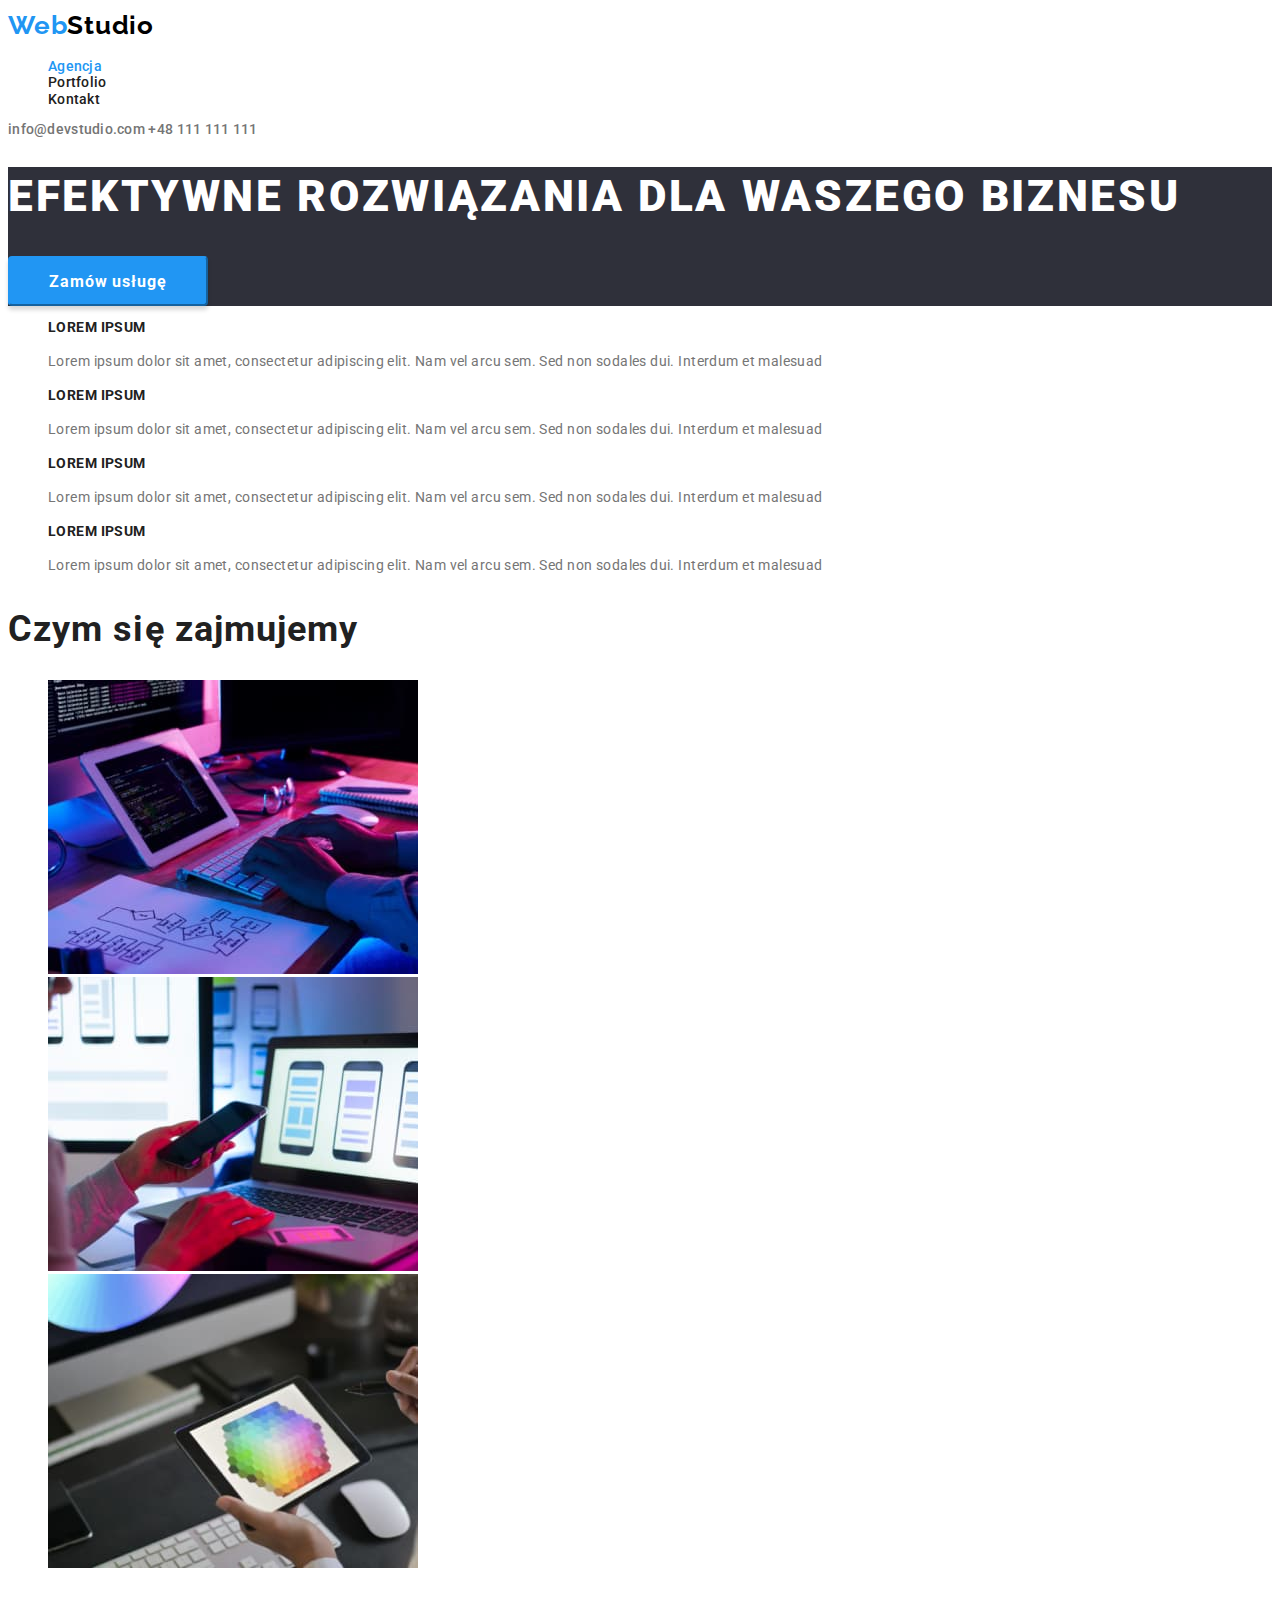
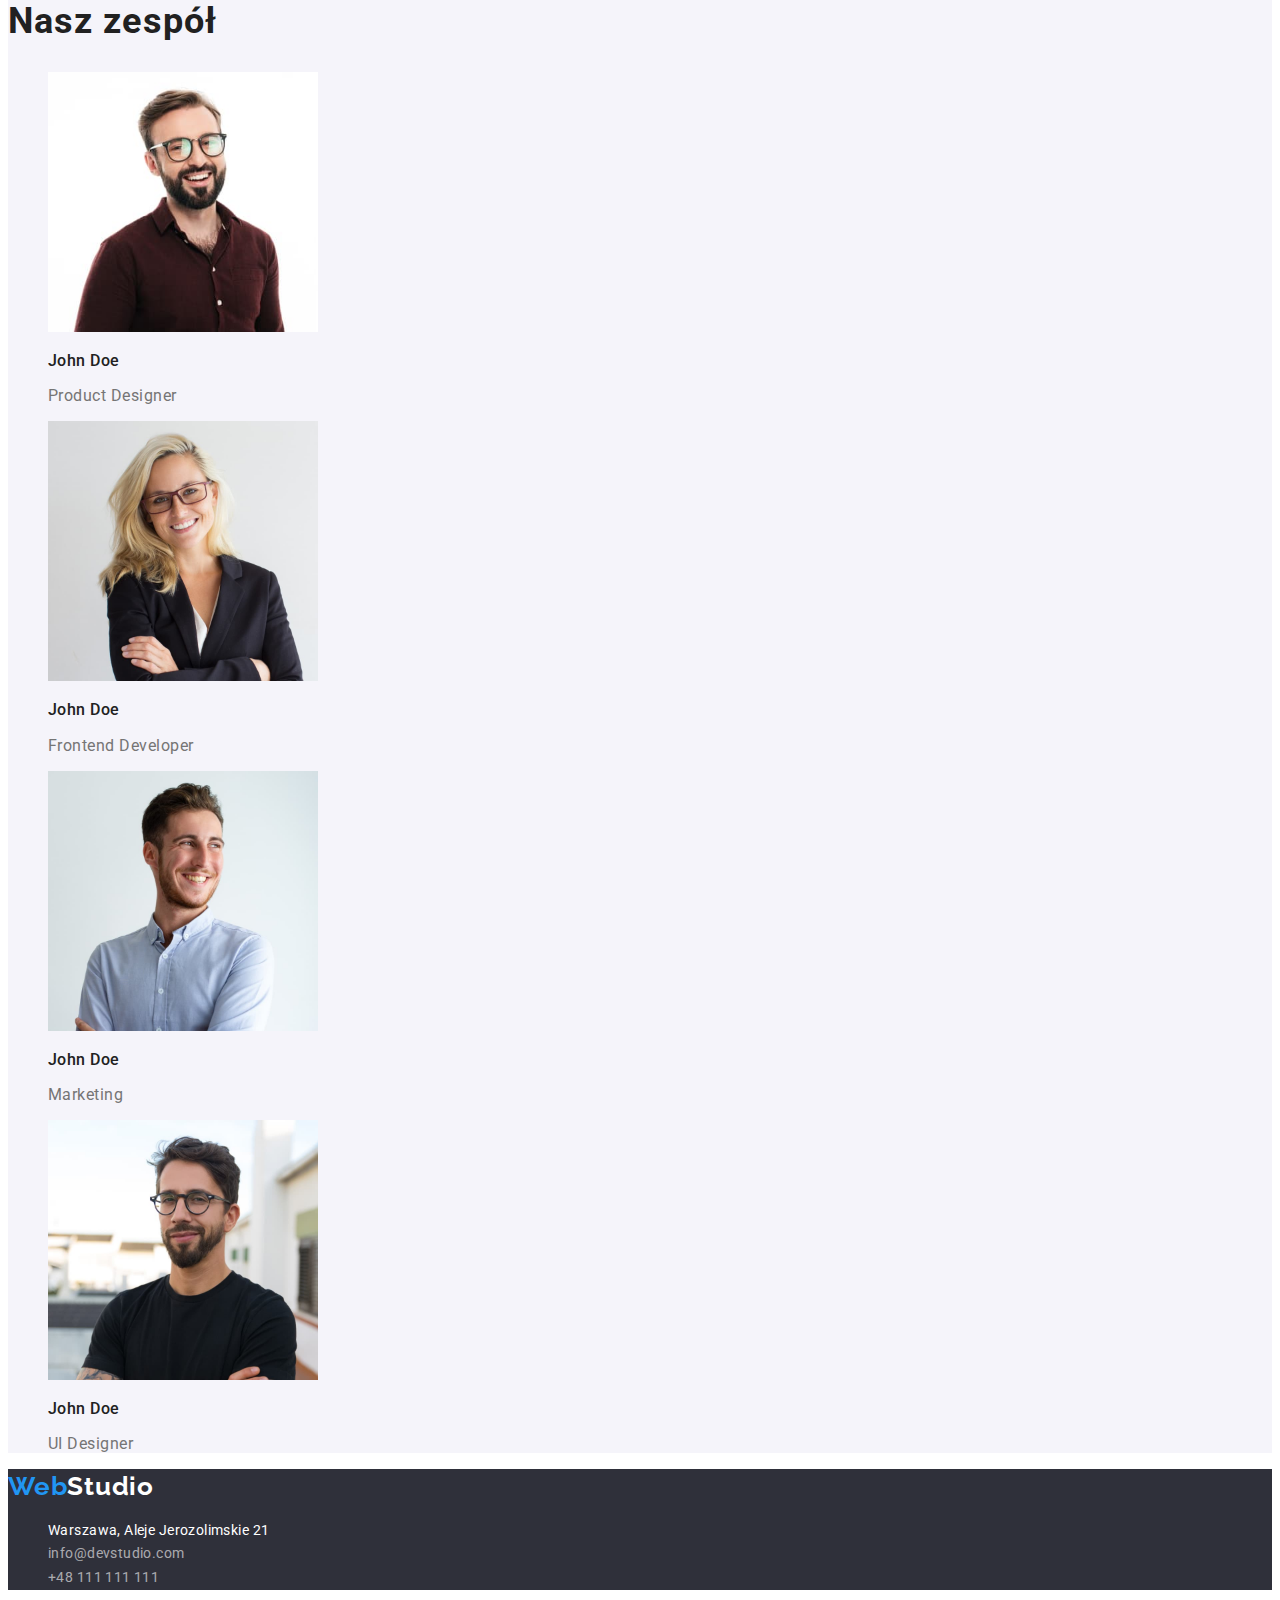
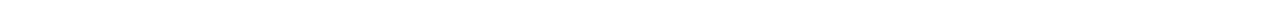
<file: index.html>
<!DOCTYPE html>
<html lang="pl">
  <head>
    <meta charset="UTF-8" />
    <meta http-equiv="X-UA-Compatible" content="IE=edge" />
    <meta name="viewport" content="width=device-width, initial-scale=1.0" />
    <title>goit-markup-hw-02</title>
    <!--start google fonts declaration-->
    <link rel="preconnect" href="https://fonts.googleapis.com" />
    <link rel="preconnect" href="https://fonts.gstatic.com" crossorigin />
    <link
      href="https://fonts.googleapis.com/css2?family=Raleway:wght@700&family=Roboto:wght@400;500;700;900&display=swap"
      rel="stylesheet"
    />
    <!--finish google fonts declaration-->
    <link rel="stylesheet" href="css/style.css" />
  </head>
  <body>
    <header>
      <a class="logo" href="index.html"
        ><span class="logo-part1">Web</span
        ><span class="logo-part2">Studio</span></a
      >
      <nav>
        <ul class="list navi">
          <li>
            <a class="navi-link current-link" href="./index.html">Agencja</a>
          </li>
          <li><a class="navi-link" href="./portfolio.html">Portfolio</a></li>
          <li><a class="navi-link" href="#Kontakt">Kontakt</a></li>
        </ul>
      </nav>
      <div class="header-contacts">
        <a href="mailto:info@devstudio.com">info@devstudio.com</a>
        <a href="tel:+48111111111">+48 111 111 111</a>
      </div>
    </header>
    <main>
      <section class="main-header-section">
        <h1 class="main-header">EFEKTYWNE ROZWIĄZANIA DLA WASZEGO BIZNESU</h1>
        <button class="button-order" type="button">Zamów usługę</button>
      </section>
      <section>
        <h2 class="visually-hidden">Nasze atuty</h2>
        <ul class="list">
          <li>
            <h3 class="advantage">LOREM IPSUM</h3>
            <p class="adv-delail">
              Lorem ipsum dolor sit amet, consectetur adipiscing elit. Nam vel
              arcu sem. Sed non sodales dui. Interdum et malesuad
            </p>
          </li>
          <li>
            <h3 class="advantage">LOREM IPSUM</h3>
            <p class="adv-delail">
              Lorem ipsum dolor sit amet, consectetur adipiscing elit. Nam vel
              arcu sem. Sed non sodales dui. Interdum et malesuad
            </p>
          </li>
          <li>
            <h3 class="advantage">LOREM IPSUM</h3>
            <p class="adv-delail">
              Lorem ipsum dolor sit amet, consectetur adipiscing elit. Nam vel
              arcu sem. Sed non sodales dui. Interdum et malesuad
            </p>
          </li>
          <li>
            <h3 class="advantage">LOREM IPSUM</h3>
            <p class="adv-delail">
              Lorem ipsum dolor sit amet, consectetur adipiscing elit. Nam vel
              arcu sem. Sed non sodales dui. Interdum et malesuad
            </p>
          </li>
        </ul>
      </section>
      <section>
        <h2 class="section-header">Czym się zajmujemy</h2>
        <ul class="list">
          <li>
            <img
              src="images/img1.jpg"
              alt="aplikacje desktopowe"
              width="370"
              height="294"
            />
          </li>
          <li>
            <img
              src="images/img2.jpg"
              alt="aplikacje mobile"
              width="370"
              height="294"
            />
          </li>
          <li>
            <img
              src="images/img3.jpg"
              alt="tworzenie grafiki"
              width="370"
              height="294"
            />
          </li>
        </ul>
      </section>
      <section class="team-section">
        <h2 class="section-header">Nasz zespół</h2>
        <ul class="list">
          <li>
            <img
              src="images/team1.jpg"
              alt="Product Designer"
              width="270"
              height="260"
            />
            <div>
              <h3 class="employee-name">John Doe</h3>
              <p class="employee-position">Product Designer</p>
            </div>
          </li>

          <li>
            <img
              src="images/team2.jpg"
              alt="Frontend Developer"
              width="270"
              height="260"
            />
            <div>
              <h3 class="employee-name">John Doe</h3>
              <p class="employee-position">Frontend Developer</p>
            </div>
          </li>
          <li>
            <img
              src="images/team3.jpg"
              alt="Marketing"
              width="270"
              height="260"
            />
            <div>
              <h3 class="employee-name">John Doe</h3>
              <p class="employee-position">Marketing</p>
            </div>
          </li>
          <li>
            <img
              src="images/team4.jpg"
              alt="UI Designer"
              width="270"
              height="260"
            />
            <div>
              <h3 class="employee-name">John Doe</h3>
              <p class="employee-position">UI Designer</p>
            </div>
          </li>
        </ul>
      </section>
    </main>
    <footer>
      <a class="logo" href="index.html"
        ><span class="logo-part1">Web</span
        ><span class="logo-part2">Studio</span></a
      >
      <address>
        <ul class="list">
          <li>
            <a
              class="footer-contact"
              href="https://goo.gl/maps/LJF1vLMHz5jr4Uy99"
              target="blank"
              rel="noopener nofollow"
            >
              Warszawa, Aleje Jerozolimskie 21</a
            >
          </li>
          <li>
            <a
              class="footer-contact footer-mail"
              href="mailto:info@devstudio.com"
              >info@devstudio.com</a
            >
          </li>
          <li>
            <a class="footer-contact footer-phone" href="tel:+48111111111"
              >+48 111 111 111</a
            >
          </li>
        </ul>
      </address>
    </footer>
  </body>
</html>
</file>
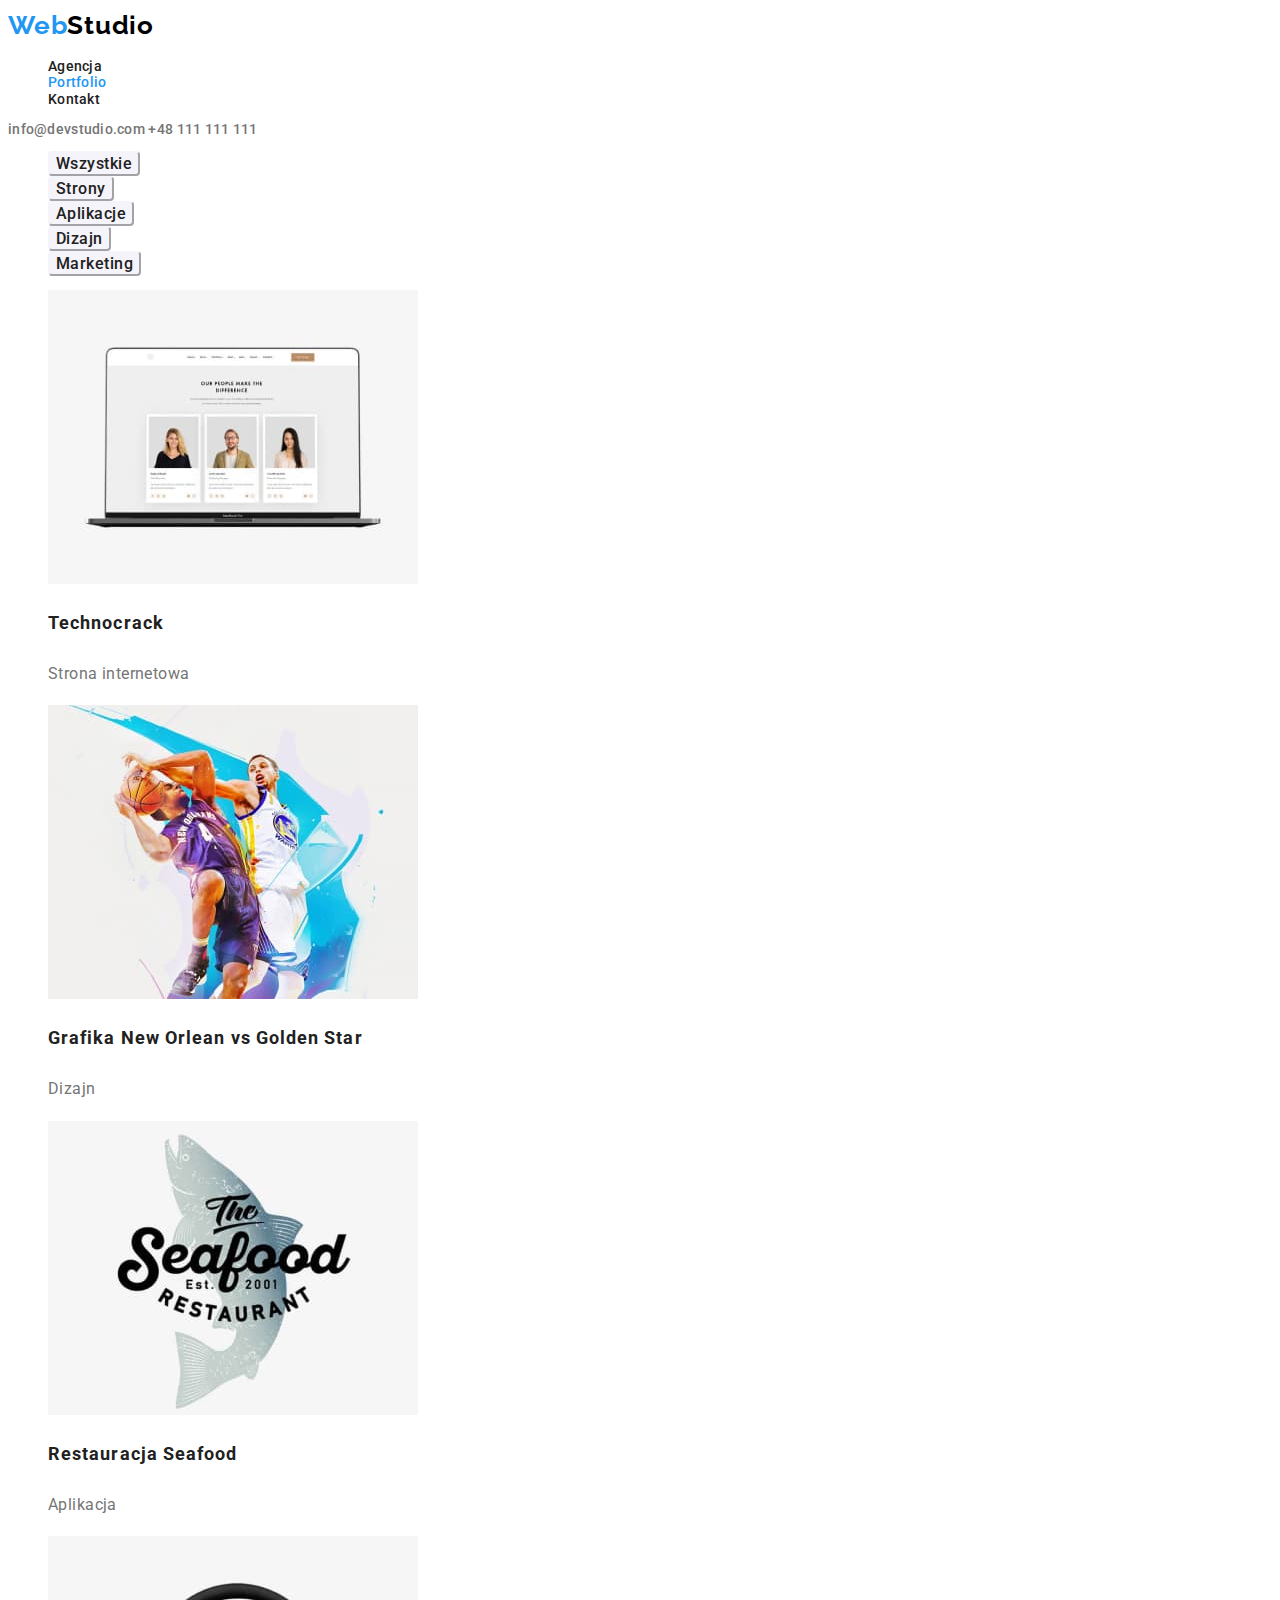
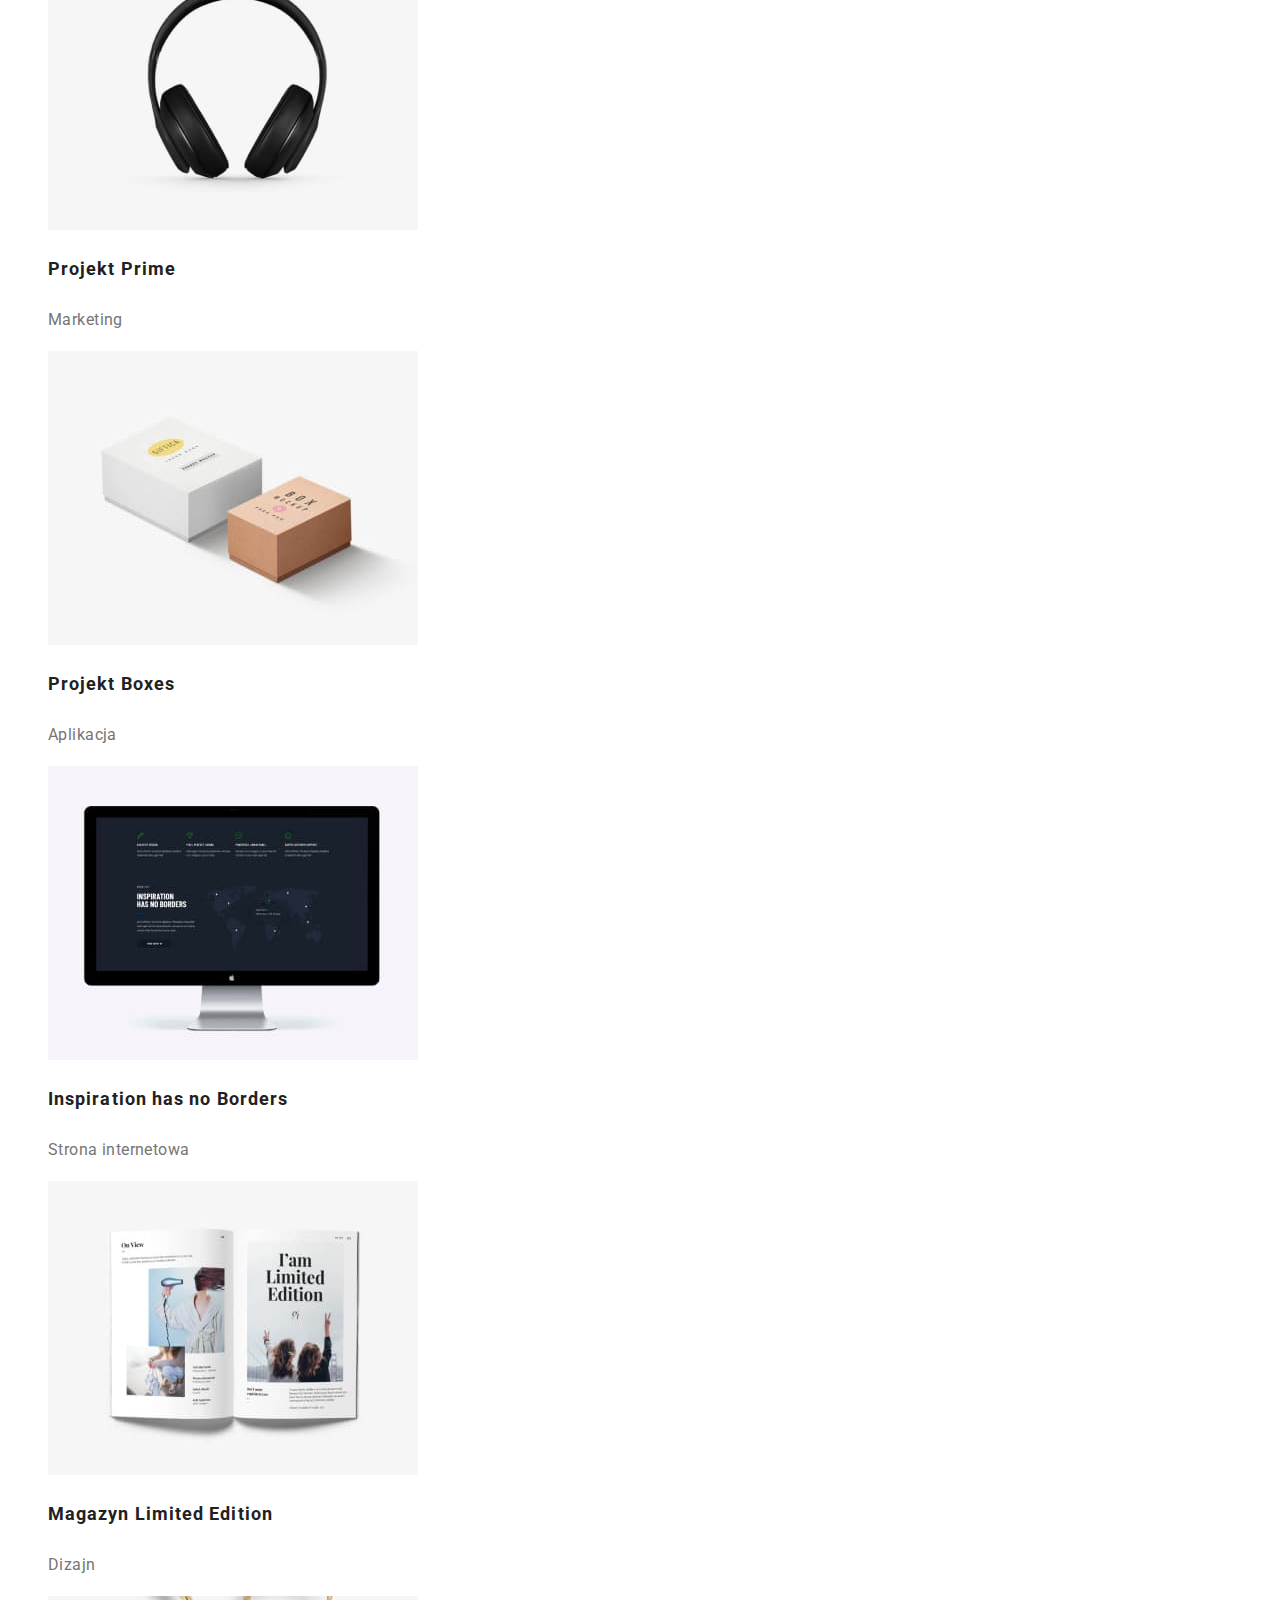
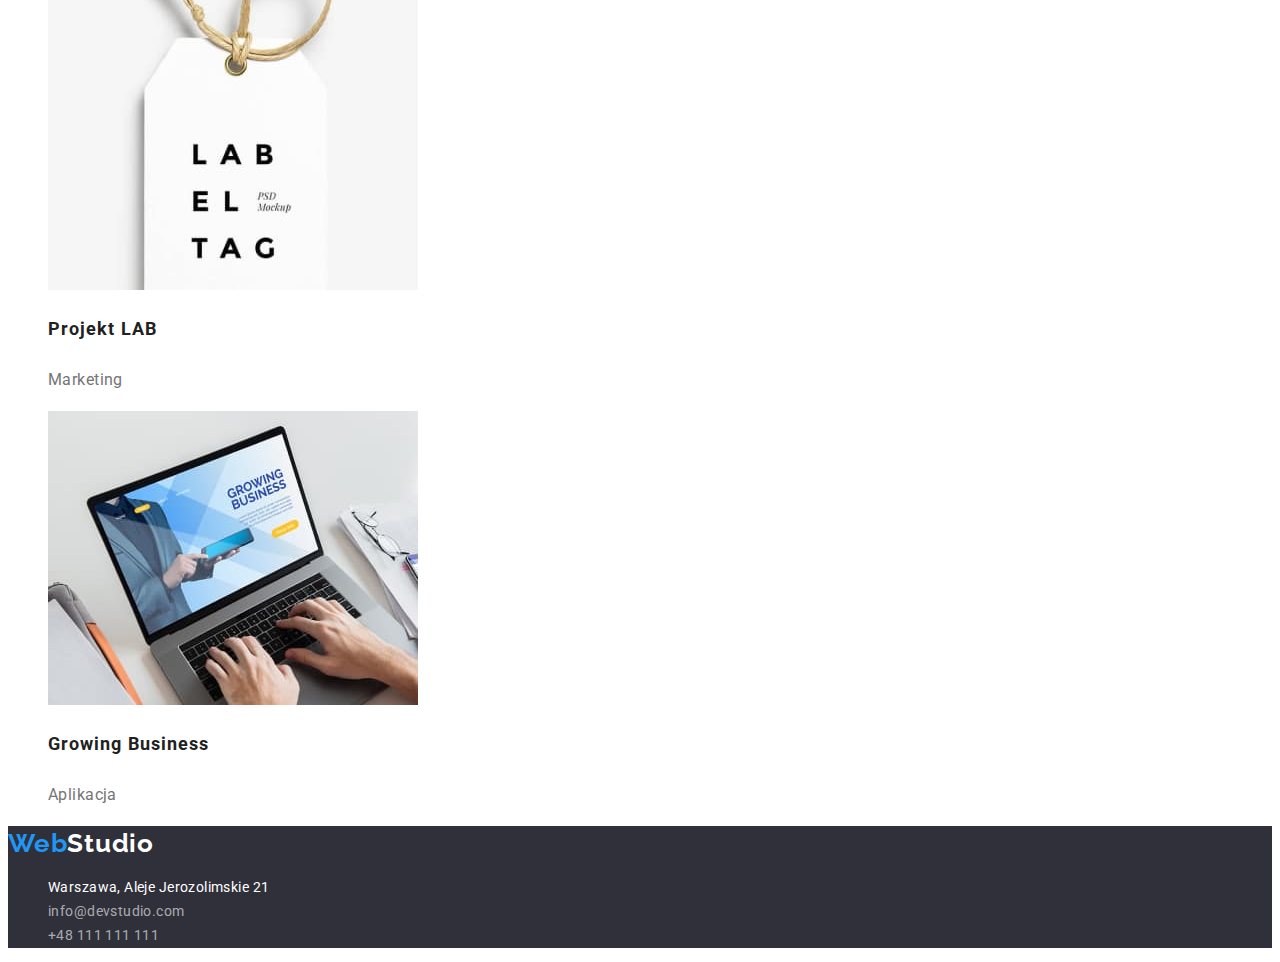
<file: portfolio.html>
<!DOCTYPE html>
<html lang="pl">
  <head>
    <meta charset="UTF-8" />
    <meta http-equiv="X-UA-Compatible" content="IE=edge" />
    <meta name="viewport" content="width=device-width, initial-scale=1.0" />
    <title>goit-markup-hw-02</title>
    <!--start google fonts declaration-->
    <link rel="preconnect" href="https://fonts.googleapis.com" />
    <link rel="preconnect" href="https://fonts.gstatic.com" crossorigin />
    <link
      href="https://fonts.googleapis.com/css2?family=Raleway:wght@700&family=Roboto:wght@400;500;700;900&display=swap"
      rel="stylesheet"
    />
    <!--finish google fonts declaration-->
    <link rel="stylesheet" href="css/style.css" />
  </head>
  <body>
    <header>
      <a class="logo" href="index.html"
        ><span class="logo-part1">Web</span
        ><span class="logo-part2">Studio</span></a
      >
      <nav>
        <ul class="list navi">
          <li>
            <a class="navi-link" href="./index.html">Agencja</a>
          </li>
          <li><a class="navi-link current-link" href="./portfolio.html">Portfolio</a></li>
          <li><a class="navi-link" href="#Kontakt">Kontakt</a></li>
        </ul>
      </nav>
      <div class="header-contacts">
        <a href="mailto:info@devstudio.com">info@devstudio.com</a>
        <a href="tel:+48111111111">+48 111 111 111</a>
      </div>
    </header>
    <main>
      <section>
        <h1 class="visually-hidden">Nasze usługi</h1>
        <ul class="list filter-button">
          <li><button type="button">Wszystkie</button></li>
          <li><button type="button">Strony</button></li>
          <li><button type="button">Aplikacje</button></li>
          <li><button type="button">Dizajn</button></li>
          <li><button type="button">Marketing</button></li>
        </ul>
        <ul class="list product">
          <li>
            <img
              src="images/technocrack.jpg"
              alt="team photos"
              width="370"
              height="294"
            />
            <div>
              <h3 class="prod-name">Technocrack</h3>
              <p class="prod-type">Strona internetowa</p>
            </div>
          </li>

          <li>
            <img
              src="images/graphics.jpg"
              alt="basketball players"
              width="370"
              height="294"
            />
            <div>
              <h3 class="prod-name">Grafika New Orlean vs Golden Star</h3>
              <p class="prod-type">Dizajn</p>
            </div>
          </li>
          <li>
            <img
              src="images/seafood.jpg"
              alt="restaurant logo"
              width="370"
              height="294"
            />
            <div>
              <h3 class="prod-name">Restauracja Seafood</h3>
              <p class="prod-type">Aplikacja</p>
            </div>
          </li>
          <li>
            <img
              src="images/headphones.jpg"
              alt="headphones"
              width="370"
              height="294"
            />
            <div>
              <h3 class="prod-name">Projekt Prime</h3>
              <p class="prod-type">Marketing</p>
            </div>
          </li>
          <li>
            <img
              src="images/boxes.jpg"
              alt="two boxes"
              width="370"
              height="294"
            />
            <div>
              <h3 class="prod-name">Projekt Boxes</h3>
              <p class="prod-type">Aplikacja</p>
            </div>
          </li>
          <li>
            <img
              src="images/monitor.jpg"
              alt="monitor"
              width="370"
              height="294"
            />
            <div>
              <h3 class="prod-name">Inspiration has no Borders</h3>
              <p class="prod-type">Strona internetowa</p>
            </div>
          </li>
          <li>
            <img
              src="images/magazine.jpg"
              alt="colour magazine"
              width="370"
              height="294"
            />
            <div>
              <h3 class="prod-name">Magazyn Limited Edition</h3>
              <p class="prod-type">Dizajn</p>
            </div>
          </li>
          <li>
            <img
              src="images/label.jpg"
              alt="label tag"
              width="370"
              height="294"
            />
            <div>
              <h3 class="prod-name">Projekt LAB</h3>
              <p class="prod-type">Marketing</p>
            </div>
          </li>
          <li>
            <img
              src="images/laptop.jpg"
              alt="laptop"
              width="370"
              height="294"
            />
            <div>
              <h3 class="prod-name">Growing Business</h3>
              <p class="prod-type">Aplikacja</p>
            </div>
          </li>
        </ul>
      </section>
    </main>
    <footer>
      <a class="logo" href="index.html"
        ><span class="logo-part1">Web</span
        ><span class="logo-part2">Studio</span></a
      >
      <address>
        <ul class="list">
          <li>
            <a
              class="footer-contact"
              href="https://goo.gl/maps/LJF1vLMHz5jr4Uy99"
              target="blank"
              rel="noopener nofollow"
            >
              Warszawa, Aleje Jerozolimskie 21</a
            >
          </li>
          <li>
            <a
              class="footer-contact footer-mail"
              href="mailto:info@devstudio.com"
              >info@devstudio.com</a
            >
          </li>
          <li>
            <a class="footer-contact footer-phone" href="tel:+48111111111"
              >+48 111 111 111</a
            >
          </li>
        </ul>
      </address>
    </footer>
  </body>
</html>
</file>
<file: css/style.css>
:root {
  --base-text-color: #212121;
  --light-text-color: #757575;
  --my-blue: #2196f3;
  --dark-back: #2f303a;
  --light-back: #f5f4fa;
  --just-white: #ffffff;
  --just-black: #000000;
}
body {
  font-family: "Roboto", sans-serif;
  color: var(--base-text-color);
  background-color: var(--just-white);
  font-size: 14px;
  letter-spacing: 0.03em;
}
.visually-hidden {
  position: absolute;
  width: 1px;
  height: 1px;
  margin: -1px;
  border: 0;
  padding: 0;
  white-space: nowrap;
  clip-path: inset(100%);
  clip: rect(0 0 0 0);
  overflow: hidden;
}
.list {
  list-style: none;
}
.logo {
  font-family: "Raleway";
  font-size: 26px;
  font-weight: 700;
  line-height: 1.38;
  letter-spacing: 0.03em;
  text-decoration: none;
}
.logo-part1 {
  color: var(--my-blue);
}
.logo-part2 {
  color: var(--just-black);
}
footer .logo-part2 {
  color: var(--just-white);
}
.navi-link {
  font-size: 14px;
  font-weight: 500;
  line-height: 1.17;
  text-decoration: none;
  color: var(--base-text-color);
  letter-spacing: 0.02em;
}
.navi-link:hover,
.navi-link:focus {
  color: var(--my-blue);
}
.current-link {
  color: var(--my-blue);
}
.header-contacts a {
  font-size: 14px;
  font-weight: 500;
  line-height: 1.17;
  text-decoration: none;
  color: var(--light-text-color);
  letter-spacing: 0.02em;
}
.header-contacts :hover,
.header-contacts :focus,
.footer-contact:hover,
.footer-contact:focus {
  color: var(--my-blue);
}
.main-header-section,
footer {
  background-color: var(--dark-back);
}
.main-header {
  font-size: 44px;
  font-weight: 900;
  line-height: 1.36;
  letter-spacing: 0.06em;
  color: var(--just-white);
}
.button-order {
  width: 200px;
  height: 50px;
  background-color: var(--my-blue);
  border-color: var(--my-blue);
  border-radius: 4px;
  box-shadow: 0px 4px 4px rgba(0, 0, 0, 0.15);
  font-size: 16px;
  font-weight: 700;
  letter-spacing: 0.06em;
  color: var(--just-white);
  cursor: pointer;
  font-family: inherit;
}
.section-header {
  font-size: 36px;
  line-height: 1.17;
  letter-spacing: 0.03em;
  /*letter-spacing: inherit;- dlaczego używając "inherit" nie otrzymujemy 
  tego samego rezultatu skoro body ma letter-spacing = 0.03em*/
}
.advantage {
  font-size: 14px;
  line-height: 1.14;
}
.adv-delail {
  font-size: 14px;
  line-height: 1.71;
  color: var(--light-text-color);
}
.team-section {
  background-color: var(--light-back);
}
.employee-name {
  font-size: 16px;
  font-weight: 500;
  line-height: 1.19;
  letter-spacing: 0.03em;
}
.employee-position {
  font-size: 16px;
  line-height: 1.19;
  letter-spacing: 0.03em;
  color: var(--light-text-color);
}
.footer-contact {
  font-size: 14px;
  font-weight: 400;
  line-height: 1.71;
  font-style: normal;
  text-decoration: none;
  color: var(--just-white);
}
.footer-mail,
.footer-phone {
  color: rgba(255, 255, 255, 0.6);
}
.filter-button button {
  font-size: 16px;
  font-weight: 500;
  color: var(--base-text-color);
  background-color: #f5f4fa;
  border-color: #f5f4fa;
  border-radius: 4px;
  cursor: pointer;
  font-family: inherit;
  letter-spacing: 0.03em;
}
.filter-button button:hover,
.filter-button button:focus {
  background-color: var(--my-blue);
  color: var(--just-white);
  border-radius: 4px;
}
.prod-name {
  font-size: 18px;
  font-weight: 700;
  line-height: 2;
  letter-spacing: 0.06em;
}
.prod-type {
  font-size: 16px;
  line-height: 1.88;
  color: var(--light-text-color);
}
</file>
